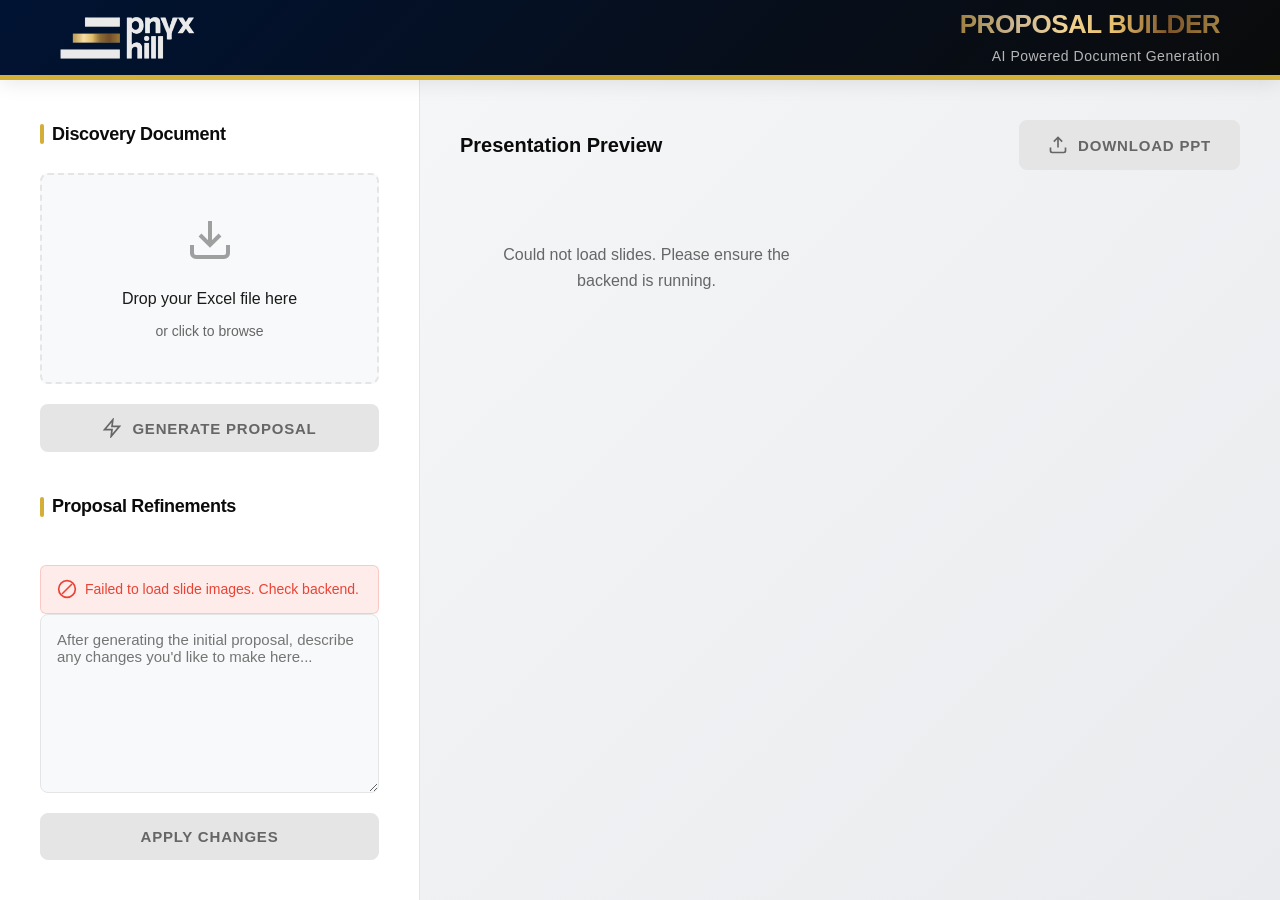
<file: home.html>
<!DOCTYPE html>
<html lang="en">
<head>
    <meta charset="UTF-8">
    <meta name="viewport" content="width=device-width, initial-scale=1.0">
    <title>Proposal Builder - Pnyxhill</title>
    <link rel="stylesheet" href="styles1.css">
</head>
<body>
    <div class="app-container">
        <header class="header">
            <img src="logo.avif" alt="Pnyxhill Logo" class="logo-image">
            
            <div class="header-text-container">
                <h1>Proposal Builder</h1>
                <span class="header-subtitle">AI Powered Document Generation</span>
            </div>
        </header>

        <div class="main-content">
            <div class="controls-panel">
                <div class="upload-section">
                    <h2 class="section-title">Discovery Document</h2>
                    
                    <div class="upload-area" id="uploadArea">
                        <svg class="upload-icon" viewBox="0 0 24 24" fill="none" stroke="currentColor" stroke-width="2">
                            <path d="M21 15v4a2 2 0 0 1-2 2H5a2 2 0 0 1-2-2v-4"></path>
                            <polyline points="7 10 12 15 17 10"></polyline>
                            <line x1="12" y1="15" x2="12" y2="3"></line>
                        </svg>
                        <div class="upload-text">Drop your Excel file here</div>
                        <div class="upload-subtext">or click to browse</div>
                        <input type="file" class="file-input" id="fileInput" accept=".xlsx,.xls">
                    </div>

                    <div id="fileStatus" ></div>
                    
                    <!-- Generate Button moved here -->
                    <button class="btn btn-primary btn-full-width" id="generateBtn" disabled>
                        <svg class="icon" viewBox="0 0 24 24" fill="none" stroke="currentColor" stroke-width="2">
                            <polygon points="13 2 3 14 12 14 11 22 21 10 12 10 13 2"></polygon>
                        </svg>
                        Generate Proposal
                    </button>
                </div>

                <div class="edit-section">
                    <h2 class="section-title">Proposal Refinements</h2>
                    
                    <div id="statusMessages"></div>
                    
                    <textarea 
                        class="edit-textarea" 
                        id="editTextarea"
                        placeholder="After generating the initial proposal, describe any changes you'd like to make here..."
                        disabled
                    ></textarea>
                    
                    <!-- Apply Changes Button moved here -->
                    <button class="btn btn-secondary btn-full-width" id="applyChangesBtn" disabled>
                        Apply Changes
                    </button>
                </div>
            </div>

            <div class="preview-panel">
                <div class="preview-container">
                    <div class="preview-header">
                        <h2 class="preview-title">Presentation Preview</h2>
                        <div class="preview-actions">
                            <button class="btn btn-secondary" id="downloadBtn" disabled>
                                <svg class="icon" viewBox="0 0 24 24" fill="none" stroke="currentColor" stroke-width="2">
                                    <path d="M21 15v4a2 2 0 0 1-2 2H5a2 2 0 0 1-2-2v-4"></path>
                                    <polyline points="17 8 12 3 7 8"></polyline>
                                    <line x1="12" y1="3" x2="12" y2="15"></line>
                                </svg>
                                Download PPT
                            </button>
                        </div>
                    </div>

                    <div class="preview-workspace" id="previewWorkspace">
                        <div class="main-slide-viewer" id="mainSlideViewer">
                            <div class="viewer-placeholder">
                                <svg xmlns="http://www.w3.org/2000/svg" width="64" height="64" viewBox="0 0 24 24" fill="none" stroke="currentColor" stroke-width="1" stroke-linecap="round" stroke-linejoin="round"><rect x="3" y="3" width="18" height="18" rx="2" ry="2"></rect><circle cx="8.5" cy="8.5" r="1.5"></circle><polyline points="21 15 16 10 5 21"></polyline></svg>
                                <p>Select a slide to view it here</p>
                            </div>
                        </div>
                        <div class="slides-grid-container" id="slidesGridContainer">
                            <div class="slides-grid" id="slidesGrid">
                            </div>
                        </div>
                    </div>
                </div>
            </div>
        </div>
    </div>
    
    <!-- Enhanced Loader Overlay -->
    <div class="loader-overlay" id="loaderOverlay">
        <div class="loader-content">
            <div class="circular-progress">
                <svg width="160" height="160" class="progress-ring">
                    <defs>
                        <linearGradient id="goldGradient" x1="0%" y1="0%" x2="100%" y2="100%">
                            <stop offset="0%" style="stop-color:#A08142;stop-opacity:1" />
                            <stop offset="25%" style="stop-color:#C9B490;stop-opacity:1" />
                            <stop offset="50%" style="stop-color:#F0D295;stop-opacity:1" />
                            <stop offset="75%" style="stop-color:#E7BF6C;stop-opacity:1" />
                            <stop offset="100%" style="stop-color:#A08142;stop-opacity:1" />
                        </linearGradient>
                        <filter id="glow">
                            <feGaussianBlur stdDeviation="3" result="coloredBlur"/>
                            <feMerge>
                                <feMergeNode in="coloredBlur"/>
                                <feMergeNode in="SourceGraphic"/>
                            </feMerge>
                        </filter>
                    </defs>
                    <g class="progress-rotate">
                        <circle class="progress-ring-bg" cx="80" cy="80" r="70"></circle>
                        <circle class="progress-ring-fill" cx="80" cy="80" r="70"></circle>
                    </g>
                </svg>
                <img src="logo.avif" alt="Pnyxhill" class="progress-logo">
            </div>
            <div class="loader-text">Crafting Your Proposal<span class="loader-dots"></span></div>
            <div class="loader-subtext">We are analyzing the requirements and generating a customized proposal tailored to your client's needs.</div>
        </div>
    </div>
    
    <script src="script2.js"></script>
</body>
</html>
</file>
<file: styles1.css>
/* CSS Variables for Pnyxhill Brand */
:root {
    --primary-dark: #0b0b0b;
    --primary-blue: #001332;
    --primary-text: #1a1a1a;
    --secondary-text: #666666;
    --light-gray: #f8f9fa;
    --border-gray: #e5e5e5;
    --white: #ffffff;
    --gold-accent: #d4af37;
    --gold-hover: #f4d03f;
    --gold-light: rgba(212, 175, 55, 0.1);
    --shadow-light: 0 2px 8px rgba(0, 0, 0, 0.08);
    --shadow-medium: 0 4px 16px rgba(0, 0, 0, 0.12);
    --shadow-gold: 0 4px 20px rgba(212, 175, 55, 0.3);
    --transition: all 0.3s cubic-bezier(0.4, 0, 0.2, 1);
}

/* Reset and Base Styles */
* {
    margin: 0;
    padding: 0;
    box-sizing: border-box;
}

body {
    font-family: -apple-system, BlinkMacSystemFont, 'Inter', 'Segoe UI', Roboto, sans-serif;
    color: var(--primary-text);
    background-color: #fafbfc;
    line-height: 1.6;
    -webkit-font-smoothing: antialiased;
    -moz-osx-font-smoothing: grayscale;
}

/* Container and Layout */
.app-container {
    display: flex;
    height: 100vh;
    overflow: hidden;
}

/* Header */
.header {
    position: fixed;
    top: 0;
    left: 0;
    right: 0;
    height: 80px;
    background: linear-gradient(135deg, var(--primary-blue) 0%, var(--primary-dark) 100%);
    border-bottom: 5px solid var(--gold-accent);
    display: flex;
    align-items: center;
    justify-content: space-between; 
    padding: 0 60px;
    z-index: 1000;
    box-shadow: 0 2px 20px rgba(0, 0, 0, 0.1);
}

.logo-image {
    height: 42px;
}

.header-text-container {
    display: flex;
    flex-direction: column;
    align-items: flex-end;
}

.header h1 {
    font-size: 26px;
    font-weight: 700;
    color: var(--white);
    letter-spacing: -0.5px;
    margin: 0;
    text-transform: uppercase;
    background: linear-gradient(to right, 
        rgb(160,129,66),
        rgb(201,180,144), 
        rgb(240,210,149), 
        rgb(231,191,108),  
        rgb(124,84,41), 
        rgb(160,129,66)
    );
    -webkit-background-clip: text;
    -webkit-text-fill-color: transparent;
    background-clip: text;
}

.header-subtitle {
    font-size: 14px;
    color: rgba(255, 255, 255, 0.7);
    font-weight: 400;
    letter-spacing: 0.5px;
    margin-bottom: 4px;
}

/* Main Content Area */
.main-content {
    display: flex;
    width: 100%;
    margin-top: 80px;
    height: calc(100vh - 80px);
}

/* Left Panel - Controls */
.controls-panel {
    width: 420px;
    background: var(--white);
    border-right: 1px solid var(--border-gray);
    padding: 40px;
    overflow-y: auto;
    display: flex;
    flex-direction: column;
    flex-shrink: 0;
}

.section-title {
    font-size: 18px;
    font-weight: 600;
    color: var(--primary-dark);
    margin-bottom: 24px;
    letter-spacing: -0.3px;
    display: flex;
    align-items: center;
    gap: 8px;
}

.section-title::before {
    content: '';
    width: 4px;
    height: 20px;
    background: var(--gold-accent);
    border-radius: 2px;
}

/* Upload Section */
.upload-section {
    margin-bottom: 40px;
}

.upload-area {
    border: 2px dashed var(--border-gray);
    border-radius: 8px;
    padding: 40px;
    text-align: center;
    transition: var(--transition);
    cursor: pointer;
    background: var(--light-gray);
}

.upload-area:hover,
.upload-area.active {
    border-color: var(--gold-accent);
    background: rgba(212, 175, 55, 0.05);
}

.upload-icon {
    width: 48px;
    height: 48px;
    margin: 0 auto 16px;
    opacity: 0.4;
}

.upload-text {
    font-size: 16px;
    color: var(--primary-text);
    margin-bottom: 8px;
}

.upload-subtext {
    font-size: 14px;
    color: var(--secondary-text);
}

.file-input {
    display: none;
}

/* Button Styles */
.btn {
    padding: 14px 28px;
    border: none;
    border-radius: 8px;
    font-size: 15px;
    font-weight: 600;
    cursor: pointer;
    transition: var(--transition);
    display: inline-flex;
    align-items: center;
    justify-content: center;
    gap: 10px;
    text-transform: uppercase;
    letter-spacing: 0.8px;
}

.btn-full-width {
    width: 100%;
    margin-top: 20px;
}

.btn-primary {
    background: var(--gold-accent);
    color: var(--primary-dark);
    font-weight: 600;
    box-shadow: 0 2px 8px rgba(212, 175, 55, 0.2);
}

.btn-primary:hover:not(:disabled) {
    background: var(--gold-hover);
    transform: translateY(-2px);
    box-shadow: var(--shadow-gold);
}

.btn-primary:disabled {
    background: var(--border-gray);
    color: var(--secondary-text);
    cursor: not-allowed;
    transform: none;
    box-shadow: none;
}

.btn-secondary {
    background: var(--primary-dark);
    color: var(--white);
    border: 1px solid var(--primary-dark);
}

.btn-secondary:hover:not(:disabled) {
    background: transparent;
    color: var(--primary-dark);
    border-color: var(--primary-dark);
}

.btn-secondary:disabled {
    background: var(--border-gray);
    color: var(--secondary-text);
    cursor: not-allowed;
    border-color: var(--border-gray);
}

/* Edit Section */
.edit-section {
    flex: 1;
    display: flex;
    flex-direction: column;
}

.edit-textarea {
    width: 100%;
    min-height: 150px;
    flex: 1;
    padding: 16px;
    border: 1px solid var(--border-gray);
    border-radius: 8px;
    font-size: 15px;
    font-family: inherit;
    resize: vertical;
    transition: var(--transition);
    background: var(--light-gray);
}

.edit-textarea:focus {
    outline: none;
    border-color: var(--gold-accent);
    background: var(--white);
}

/* Status Messages */
.status-message {
    padding: 12px 16px;
    border-radius: 6px;
    font-size: 14px;
    margin-top: 20px;
    display: flex;
    align-items: center;
    gap: 8px;
}

.status-success {
    background: rgba(52, 168, 83, 0.1);
    color: #34a853;
    border: 1px solid rgba(52, 168, 83, 0.2);
}

.status-info {
    background: rgba(66, 133, 244, 0.1);
    color: #4285f4;
    border: 1px solid rgba(66, 133, 244, 0.2);
}

.status-error {
    background: rgba(234, 67, 53, 0.1);
    color: #ea4335;
    border: 1px solid rgba(234, 67, 53, 0.2);
}

/* Right Panel - Preview */
.preview-panel {
    flex: 1;
    background: linear-gradient(135deg, #f5f6f7 0%, #e9ebee 100%);
    padding: 40px;
    display: flex;
    flex-direction: column;
    min-width: 0;
}

.preview-container {
    max-width: 1600px;
    width: 100%;
    margin: 0 auto;
    display: flex;
    flex-direction: column;
    flex: 1;
    min-height: 0;
}

.preview-header {
    display: flex;
    justify-content: space-between;
    align-items: center;
    margin-bottom: 32px;
    flex-shrink: 0;
}

.preview-title {
    font-size: 20px;
    font-weight: 600;
    color: var(--primary-dark);
}

/* Presenter View Workspace */
.preview-workspace {
    display: flex;
    gap: 24px;
    flex: 1;
    min-height: 0;
}

.main-slide-viewer {
    display: none;
    flex: 4;
    background: #e9ebee;
    border-radius: 8px;
    align-items: center;
    justify-content: center;
    padding: 20px;
    box-shadow: inset 0 0 10px rgba(0,0,0,0.05);
    min-width: 0;
}

.viewer-placeholder {
    text-align: center;
    color: var(--secondary-text);
}

.viewer-placeholder svg {
    opacity: 0.5;
}

.main-slide-viewer img {
    max-width: 100%;
    max-height: 100%;
    object-fit: contain;
    border-radius: 4px;
    box-shadow: var(--shadow-medium);
}

.slides-grid-container {
    flex: 1 1 100%;
    overflow-y: auto;
    padding-right: 10px;
}

.slides-grid {
    display: grid;
    grid-template-columns: repeat(auto-fill, minmax(280px, 1fr));
    gap: 24px;
}

/* --- Active Presenter View State --- */
.preview-workspace.presenter-view-active .main-slide-viewer {
    display: flex;
}

.preview-workspace.presenter-view-active .slides-grid-container {
    flex: 1;
    max-width: 320px;
    min-width: 280px;
}

.preview-workspace.presenter-view-active .slides-grid {
    grid-template-columns: 1fr;
}

/* Slide Card Styles */
.slide-card {
    background: var(--white);
    border-radius: 8px;
    overflow: hidden;
    box-shadow: var(--shadow-light);
    transition: var(--transition);
    cursor: pointer;
    position: relative;
}

.slide-card:hover {
    transform: translateY(-4px);
    box-shadow: var(--shadow-medium);
}

.slide-card.active {
    box-shadow: 0 0 0 3px var(--gold-accent), var(--shadow-medium);
    transform: none;
}

.slide-number {
    position: absolute;
    top: 12px;
    left: 12px;
    background: var(--gold-accent);
    color: var(--primary-dark);
    padding: 4px 8px;
    border-radius: 4px;
    font-size: 12px;
    font-weight: 600;
    z-index: 10;
}

.slide-content {
    aspect-ratio: 16 / 9;
    display: flex;
    align-items: center;
    justify-content: center;
    position: relative;
    overflow: hidden;
    padding: 0;
    background: #f0f2f5;
}

.slide-thumbnail {
    width: 100%;
    height: 100%;
    object-fit: contain;
}

.slide-placeholder {
    text-align: center;
    color: var(--secondary-text);
    padding: 20px;
}

.slide-placeholder h3 {
    font-size: 18px;
    font-weight: 600;
    margin-bottom: 8px;
    color: var(--primary-text);
}

.slide-placeholder p {
    font-size: 14px;
    line-height: 1.5;
}

/* Icons and Loaders */
.icon {
    width: 20px;
    height: 20px;
    stroke: currentColor;
}

.loading {
    display: inline-block;
    width: 20px;
    height: 20px;
    border: 2px solid rgba(0, 0, 0, 0.2);
    border-top-color: var(--primary-dark);
    border-radius: 50%;
    animation: spin 1s linear infinite;
}

@keyframes spin {
    to { transform: rotate(360deg); }
}

/* Enhanced Full-Screen Loader Overlay */
.loader-overlay {
    position: fixed;
    top: 0;
    left: 0;
    right: 0;
    bottom: 0;
    background: rgba(11, 11, 11, 0.97);
    backdrop-filter: blur(12px);
    display: flex;
    align-items: center;
    justify-content: center;
    z-index: 9999;
    opacity: 0;
    visibility: hidden;
    transition: opacity 0.4s ease, visibility 0.4s ease;
}

.loader-overlay.active {
    opacity: 1;
    visibility: visible;
}

.loader-content {
    text-align: center;
    transform: scale(0.85);
    transition: transform 0.4s cubic-bezier(0.34, 1.56, 0.64, 1);
}

.loader-overlay.active .loader-content {
    transform: scale(1);
}

.circular-progress {
    position: relative;
    width: 160px;
    height: 160px;
    margin: 0 auto 32px;
}

/* Continuous rotation wrapper */
.progress-rotate {
    transform-origin: 50% 50%;
    animation: spin 2s linear infinite;
}

/* Background ring */
.progress-ring-bg {
    fill: none;
    stroke: rgba(255, 255, 255, 0.1);
    stroke-width: 8;
}

/* Progress ring */
.progress-ring-fill {
    fill: none;
    stroke: url(#goldGradient);
    stroke-width: 8;
    stroke-linecap: round;
    stroke-dasharray: 440;      /* NEW: exact circumference of r=70 */
    stroke-dashoffset: 440;
    animation: dash 1.6s ease-in-out infinite;
    filter: drop-shadow(0 0 10px rgba(212, 175, 55, 0.4));
}

/* Only controls stroke animation */
@keyframes dash {
    0% { stroke-dashoffset: 440; opacity: 0.7; }
    50% { stroke-dashoffset: 110; opacity: 1; }
    100% { stroke-dashoffset: 440; opacity: 0.7; }
}

/* Smooth continuous spin */
@keyframes spin {
    100% {
        transform: rotate(360deg);
    }
}

/* Logo in center of progress */
.progress-logo {
    position: absolute;
    top: 50%;
    left: 50%;
    transform: translate(-50%, -50%);
    height: 32px;
    opacity: 0.9;
    animation: pulse 2s ease-in-out infinite;
}

@keyframes pulse {
    0%, 100% {
        opacity: 0.7;
        transform: translate(-50%, -50%) scale(1);
    }
    50% {
        opacity: 1;
        transform: translate(-50%, -50%) scale(1.05);
    }
}
/* Loader Text */
.loader-text {
    color: var(--white);
    font-size: 24px;
    font-weight: 600;
    margin-bottom: 12px;
    letter-spacing: -0.5px;
}

.loader-subtext {
    color: rgba(255, 255, 255, 0.7);
    font-size: 15px;
    font-weight: 400;
    line-height: 1.6;
    max-width: 400px;
    margin: 0 auto;
}

/* Animated dots */
.loader-dots {
    display: inline-block;
}

.loader-dots::after {
    content: '';
    animation: dots 1.5s steps(4, end) infinite;
}

@keyframes dots {
    0%, 20% { content: ''; }
    40% { content: '.'; }
    60% { content: '..'; }
    80%, 100% { content: '...'; }
}

/* Scrollbar styling */
.slides-grid-container::-webkit-scrollbar {
    width: 8px;
}
.slides-grid-container::-webkit-scrollbar-track {
    background: #f1f1f1;
    border-radius: 10px;
}
.slides-grid-container::-webkit-scrollbar-thumb {
    background: #ccc;
    border-radius: 10px;
}
.slides-grid-container::-webkit-scrollbar-thumb:hover {
    background: #aaa;
}
</file>
